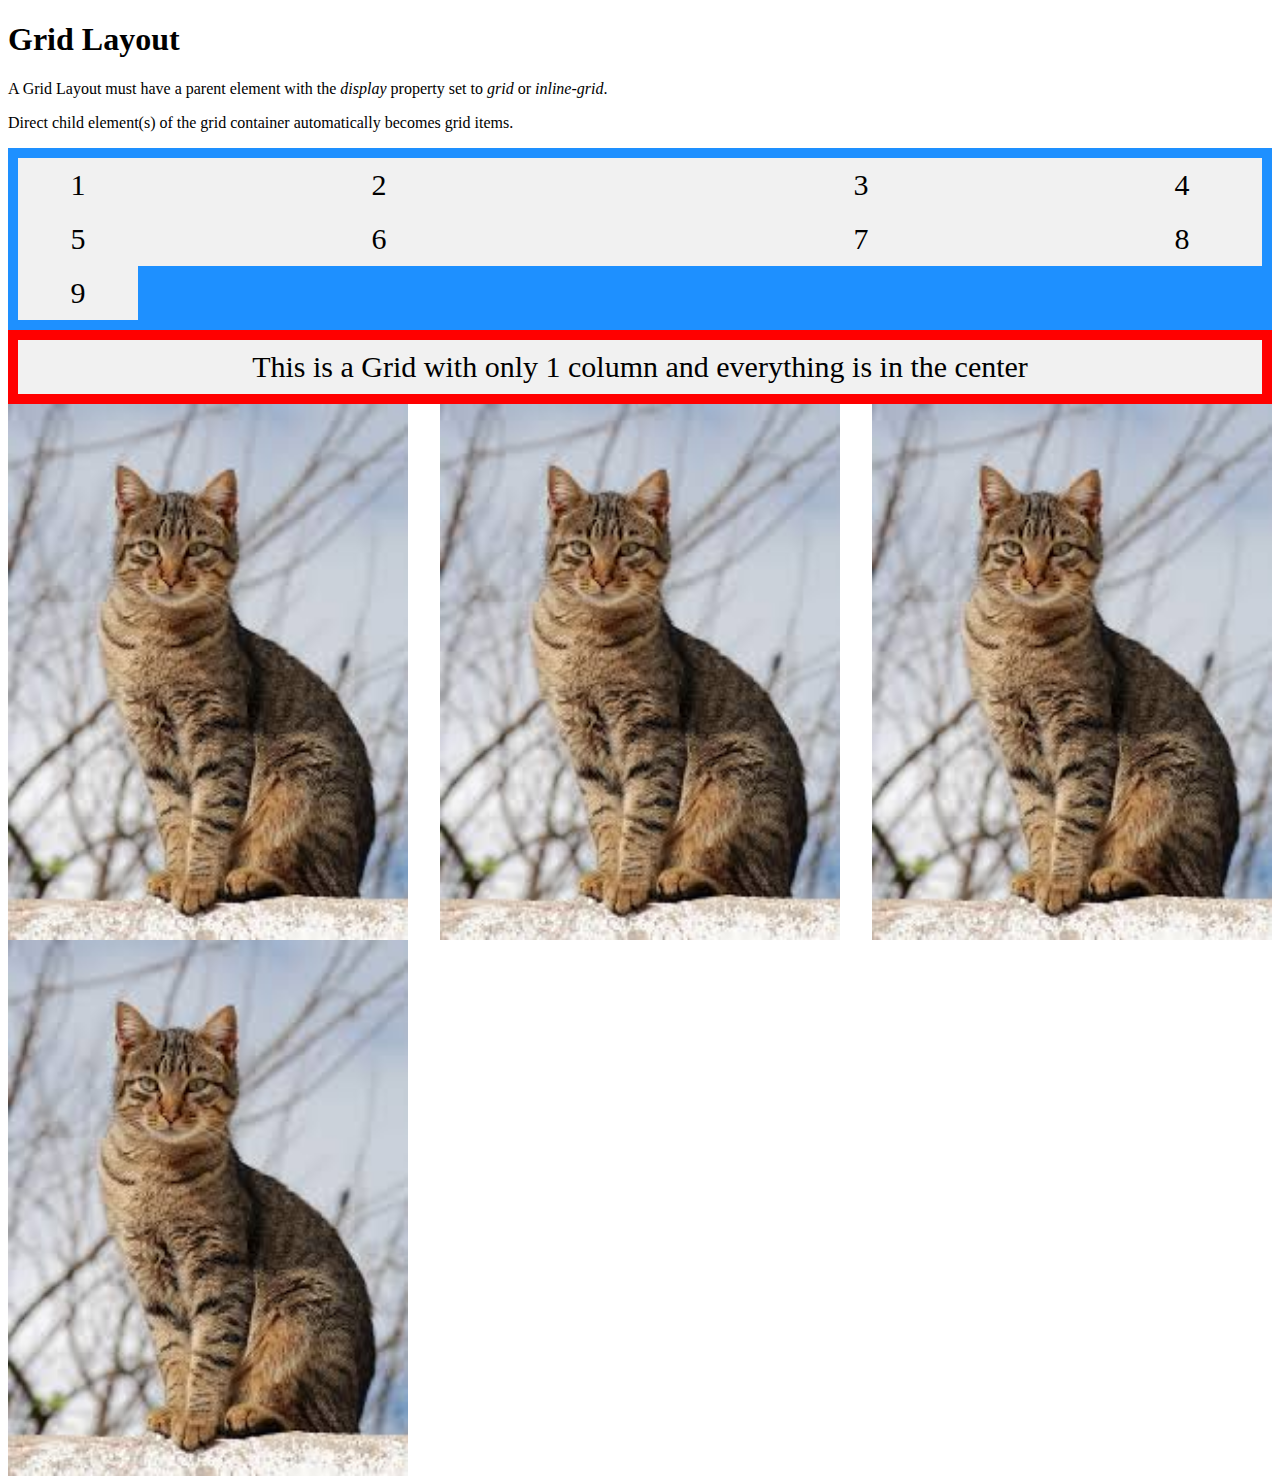
<file: day2/index.html>
<!DOCTYPE html>
<html lang="en">
  <head>
    <meta charset="UTF-8" />
    <meta name="viewport" content="width=device-width, initial-scale=1.0" />
    <title>Grid</title>
    <link rel="stylesheet" href="index.css" />
  </head>
  <body>
    <h1>Grid Layout</h1>

    <p>
      A Grid Layout must have a parent element with the
      <em>display</em> property set to <em>grid</em> or <em>inline-grid</em>.
    </p>

    <p>
      Direct child element(s) of the grid container automatically becomes grid
      items.
    </p>

    <div class="container">
      <div>1</div>
      <div>2</div>
      <div>3</div>
      <div>4</div>
      <div>5</div>
      <div>6</div>
      <div>7</div>
      <div>8</div>
      <div>9</div>
    </div>
    <div class="container-red">
      <div>
        This is a Grid with only 1 column and everything is in the center
      </div>
    </div>
    <div class="container-image">
      <img
        width="400px"
        src="[data-uri]"
        alt=""
      />
      <img
        width="400px"
        src="[data-uri]"
        alt=""
      />
      <img
        width="400px"
        src="[data-uri]"
        alt=""
      />
      <img
        width="400px"
        src="[data-uri]"
        alt=""
      />
    </div>
  </body>
</html>
</file>
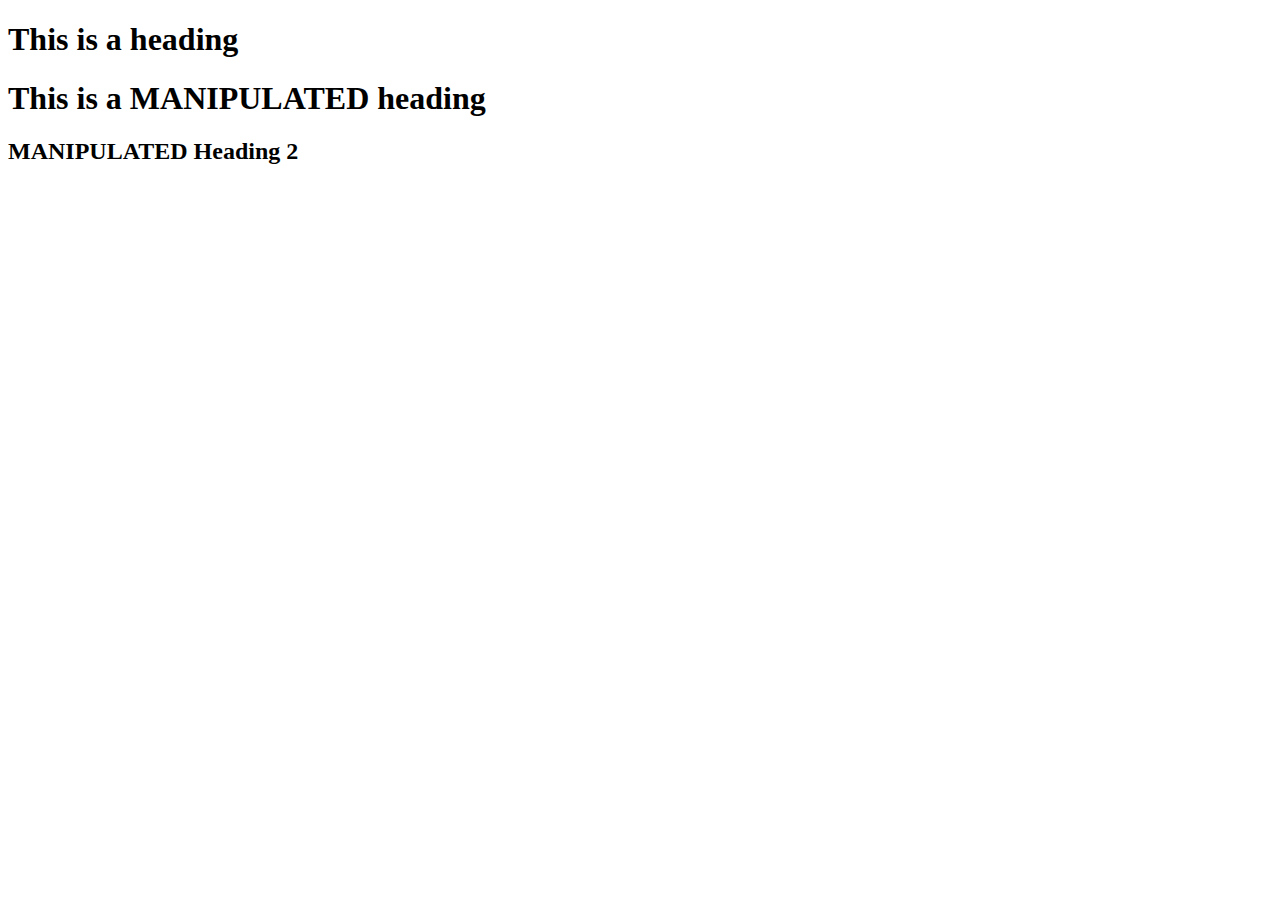
<file: day3/index.html>
<!DOCTYPE html>
<html lang="en">
  <head>
    <meta charset="UTF-8" />
    <meta name="viewport" content="width=device-width, initial-scale=1.0" />
    <title>Basic JavaScript</title>
  </head>
  <body>
    <!-- <button onclick="console.log(30)">Click Me</button>
    <script>
      console.log(40);
    </script> -->
    <h1>This is a heading</h1>
    <h1>This is a heading 2</h1>
    <h2 id="myHeading">Heading 2 sample</h2>
    <script src="function.js"></script>
    <script>
      let heading = document.getElementsByTagName("h1");
      console.log(heading[1]);
      heading[1].innerHTML = "This is a MANIPULATED heading";

      let head2 = document.getElementById("myHeading");
      console.log(head2);
      head2.innerHTML = "MANIPULATED Heading 2";
    </script>
  </body>
</html>
</file>
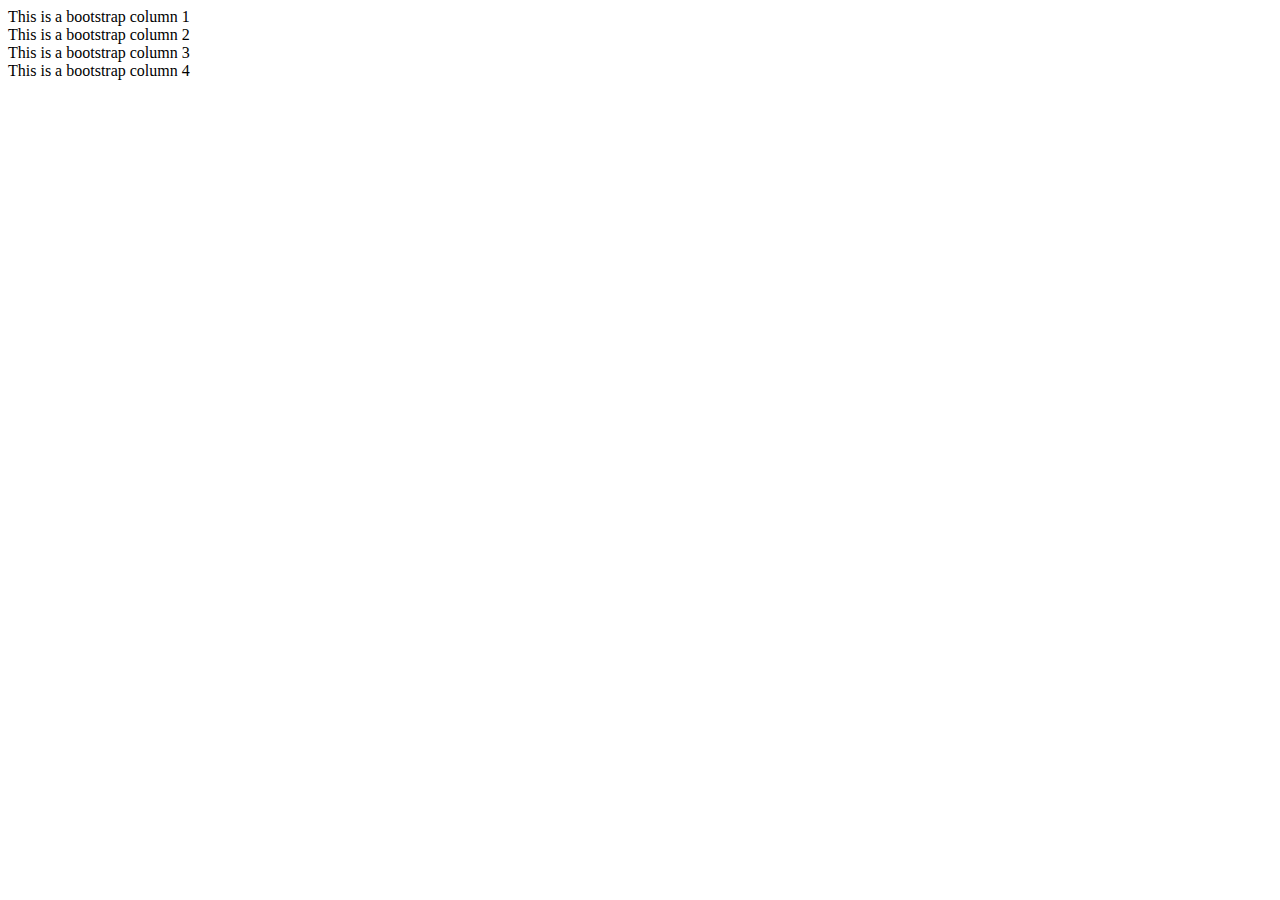
<file: day2/bootstrap.html>
<!DOCTYPE html>
<html lang="en">
  <head>
    <meta charset="UTF-8" />
    <meta name="viewport" content="width=device-width, initial-scale=1.0" />
    <title>Bootstrap Grid Tutorial</title>
    <link
      href="https://cdn.jsdelivr.net/npm/bootstrap@5.3.8/dist/css/bootstrap.min.css"
      rel="stylesheet"
      integrity="sha384-sRIl4kxILFvY47J16cr9ZwB07vP4J8+LH7qKQnuqkuIAvNWLzeN8tE5YBujZqJLB"
      crossorigin="anonymous"
    />
    <script
      src="https://cdn.jsdelivr.net/npm/bootstrap@5.3.8/dist/js/bootstrap.bundle.min.js"
      integrity="sha384-FKyoEForCGlyvwx9Hj09JcYn3nv7wiPVlz7YYwJrWVcXK/BmnVDxM+D2scQbITxI"
      crossorigin="anonymous"
    ></script>
  </head>
  <body>
    <div class="container-fluid">
      <div class="row">
        <div class="col-lg-6">This is a bootstrap column 1</div>
        <div class="col-lg-6">This is a bootstrap column 2</div>
        <div class="col-lg-6">This is a bootstrap column 3</div>
        <div class="col-lg-6">This is a bootstrap column 4</div>
      </div>
    </div>
  </body>
</html>
</file>
<file: day2/index.css>
.container {
  display: grid;
  grid-template-columns: 120px auto auto 160px;
  background-color: dodgerblue;
  padding: 10px;
}
.container > div {
  background-color: #f1f1f1;
  /* border: 1px solid black; */
  padding: 10px;
  font-size: 30px;
  text-align: center;
}
.container-red {
  display: grid;
  grid-template-columns: auto;
  background-color: red;
  padding: 10px;
}
.container-red > div {
  background-color: #f1f1f1;
  padding: 10px;
  font-size: 30px;
  text-align: center;
}
.container-image {
  display: grid;
  justify-content: space-between;
  grid-template-columns: auto auto auto;
  margin: auto;
  text-align: center;
}
</file>
